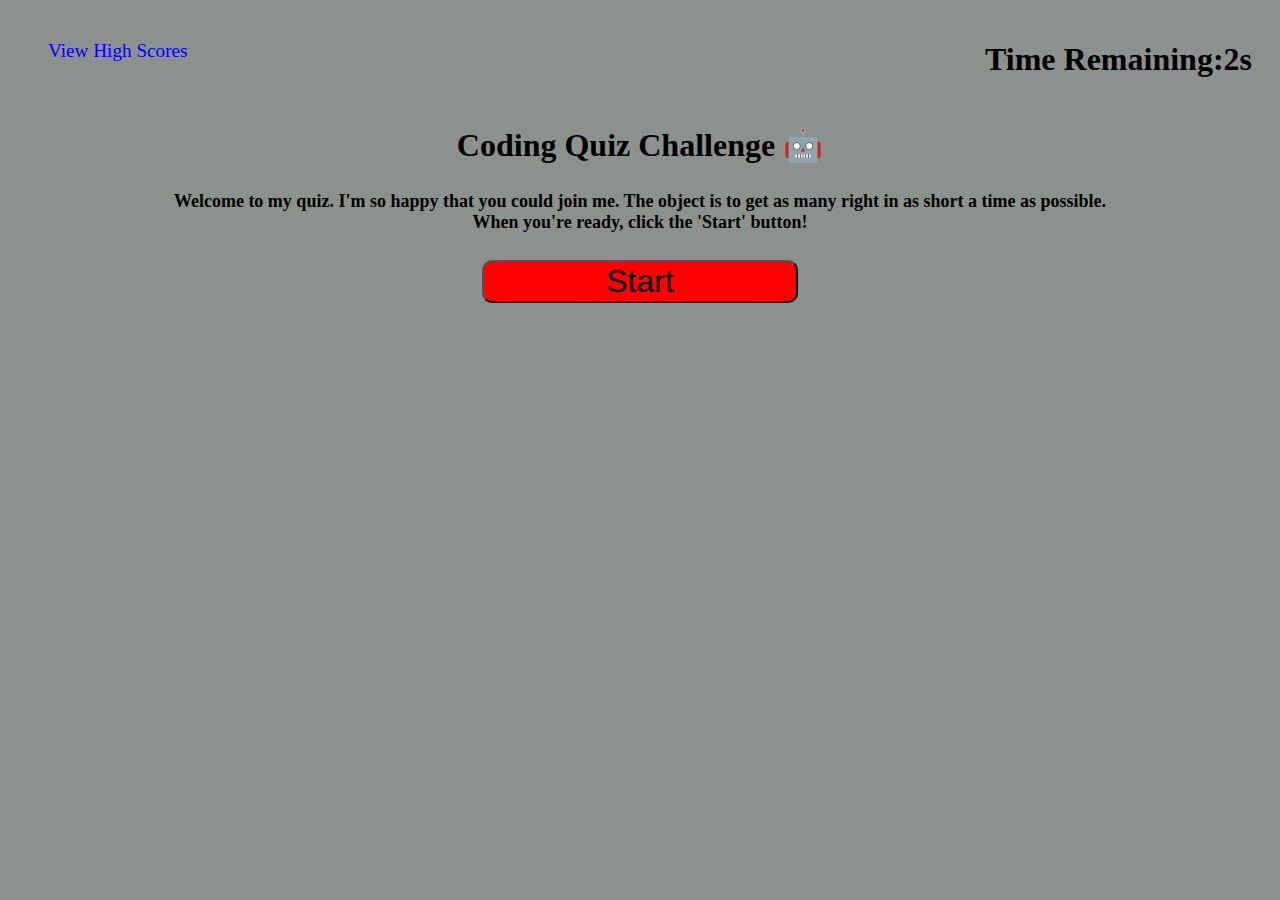
<file: index.html>
<!DOCTYPE html>
<html lang="en">
<head>
    <meta charset="UTF-8">
    <meta http-equiv="X-UA-Compatible" content="IE=edge">
    <meta name="viewport" content="width=device-width, initial-scale=1.0">
    <title>Coding Quiz</title>
    <link href="./assets/CSS/style.CSS" rel="stylesheet"/>
</head>
<body>
    <nav class="navigation"> 
        <a href="./assets/HTML/highScores.html">View High Scores</a>
        <div>
            <h1 id="timeRemaining"> 2s</h1>
            <h1> Time Remaining: </h1>
        </div>
    </nav>

    <main> 
        <div class="questions" id="quiz_welcome">    
            <div class="header"> 
                <h2 class="">Coding Quiz Challenge 🤖<h2>
                <p> Welcome to my quiz. I'm so happy that you could join me. The object is to get as many right in as short a time as possible. 
                <br/>
                When you're ready, click the 'Start' button!
                </p>
            </div>
            <div class="btn"> 
                <button type="button" id="startBtn">Start</button>
            </div>
        </div>

        <form>
            <div class="questions" id="quiz_question1">
                <h1> Which is the oldest coding language? </h1>
                <button type="button" id="question1Answer1">Lisp</button>
                <button type="button" id="question1Answer2">Clojure</button>
                <button type="button" id="question1Answer3">Fortran</button>
                <button type="button" id="question1Answer4">ALGOL 58</button>
            </div>  

            <div class="questions" id="quiz_question2">
                <h1> What is a phospolipid bi-layer </h1>
                <button type="button" id="question2Answer1">The next big thing</button>
                <button type="button" id="question2Answer2">The stuff that makes up fat tissue</button>
                <button type="button" id="question2Answer3">The makeup up cell walls</button>
                <button type="button" id="question2Answer4">A term that was made up</button>
            </div>  

            <div class="questions" id="quiz_question3">
                <h1> Who will win the SuperBowl 2022? </h1>
                <button type="button" id="question3Answer1">Patriots</button>
                <button type="button" id="question3Answer2">Browns</button>
                <button type="button" id="question3Answer3">Eagles</button>
                <button type="button" id="question3Answer4">Other</button>
            </div>

        </form>  
    </main>
    

    <script src="./assets/JS/script.JS"></script>
</body>
</html>
</file>
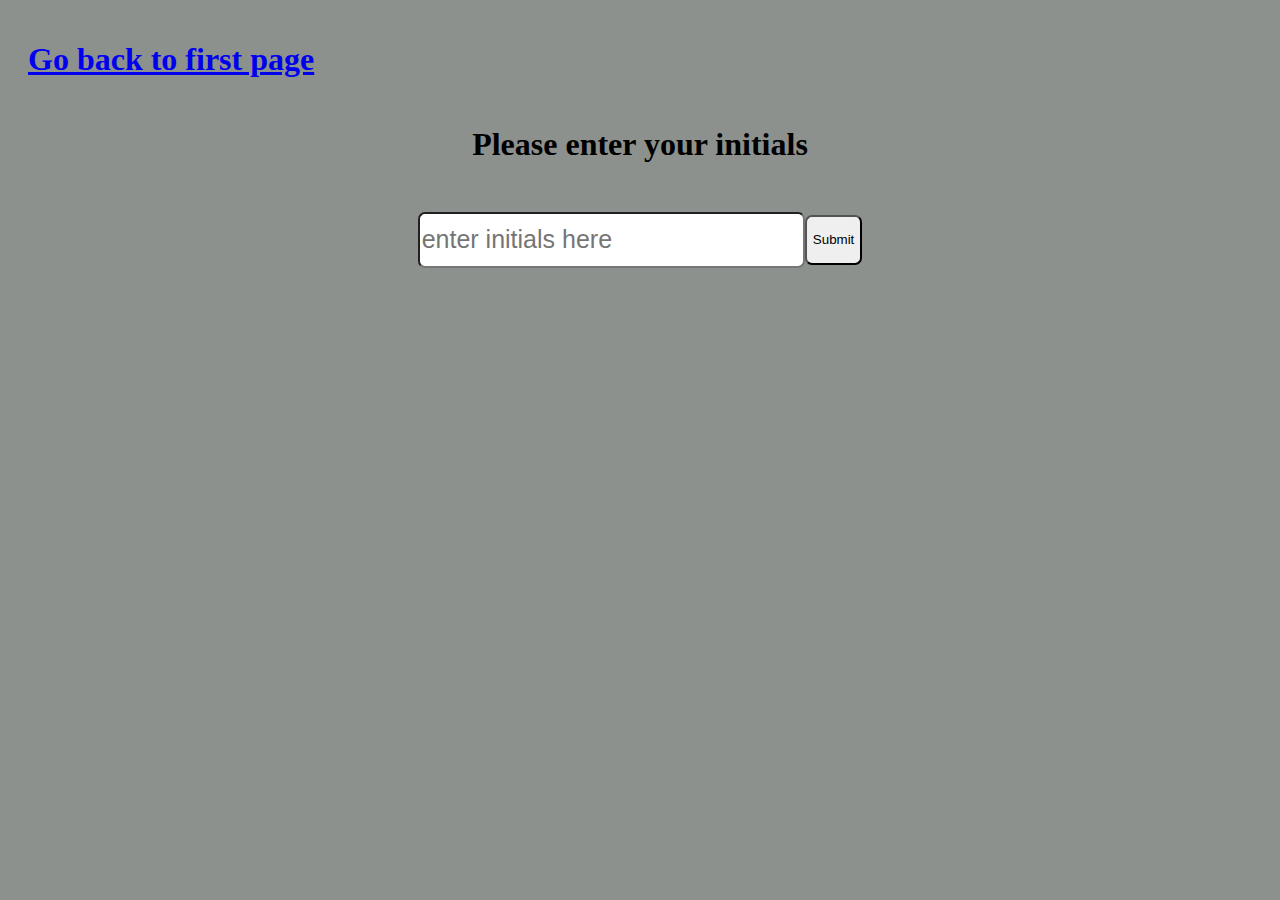
<file: assets/HTML/highScores.html>
<!DOCTYPE html>
<html lang="en">
<head>
    <meta charset="UTF-8">
    <meta http-equiv="X-UA-Compatible" content="IE=edge">
    <meta name="viewport" content="width=device-width, initial-scale=1.0">
    <title>HighScores</title>
    <link href="../CSS/highScores.Css" rel="stylesheet" />
</head>
<body class="highScores">
    <nav>        
        <h1> 
            <a href="../../index.html">Go back to first page</a>
        </h1>
    </nav>

    <form>
        <div>
            <h2>
                Please enter your initials
            </h2>
        </div>
        <div id="input">
            <input type="text" name="playerInitials" placeholder="enter initials here"> 
            <button type="submit">Submit</button>
        </div>
    </form>

    <!-- <div id='highScores'>
        <p>
            Checkout your high scores!
        </p> -->
    </div>
    <script src="../JS/script.JS"></script>

</body>
</html>
</file>
<file: assets/CSS/style.CSS>
/* colors
    gunmetal grey - #8D918D
     */

body {
    background-color: #8D918D;
}

nav {
    display: flex;
    justify-content: space-between;
    margin: 20px;
}

.navigation a {
    font-size: larger;
    text-decoration: none;
    color: blue;
    float: left;
    margin: 20px;
}

.navigation h1 {
    float: right;

}

.header {
    float: none;
    text-align: center;
}

.header h2 {
    font-size:xx-large;

}

.header p {
    font-size: large;

}

.btn {
    display: flex;
    justify-content: center;
    align-items: center;
    height: 25%;

}

.btn button {
    font-size: xx-large;
    width: 25%;
    border-radius: 10px;
    background-color: red;
}





form .questions button {
    font-size: xx-large;
    width: 25%;
    border-radius: 10px;
    background-color: red;
}

#quiz_question1 {
    display: none;
}

#quiz_question2 {
    display: none;
}

#quiz_question3 {
    display: none;
}
</file>
<file: assets/CSS/highScores.Css>
body {
    background-color: #8D918D;
}

nav {
    display: flex;
    margin: 20px;
}

form h2 {
    display: flex;
    font-size: xx-large;
    justify-content: center;
    align-content: center;
}

form #input{
    display: flex;
    justify-content: center;
    align-items: center;
    height: 100px;
    
}

form input, button {
    height: 50%;
    border-radius: 7px;
}

form input {
    width: 30%;
    font-size: 25px;
}
</file>
